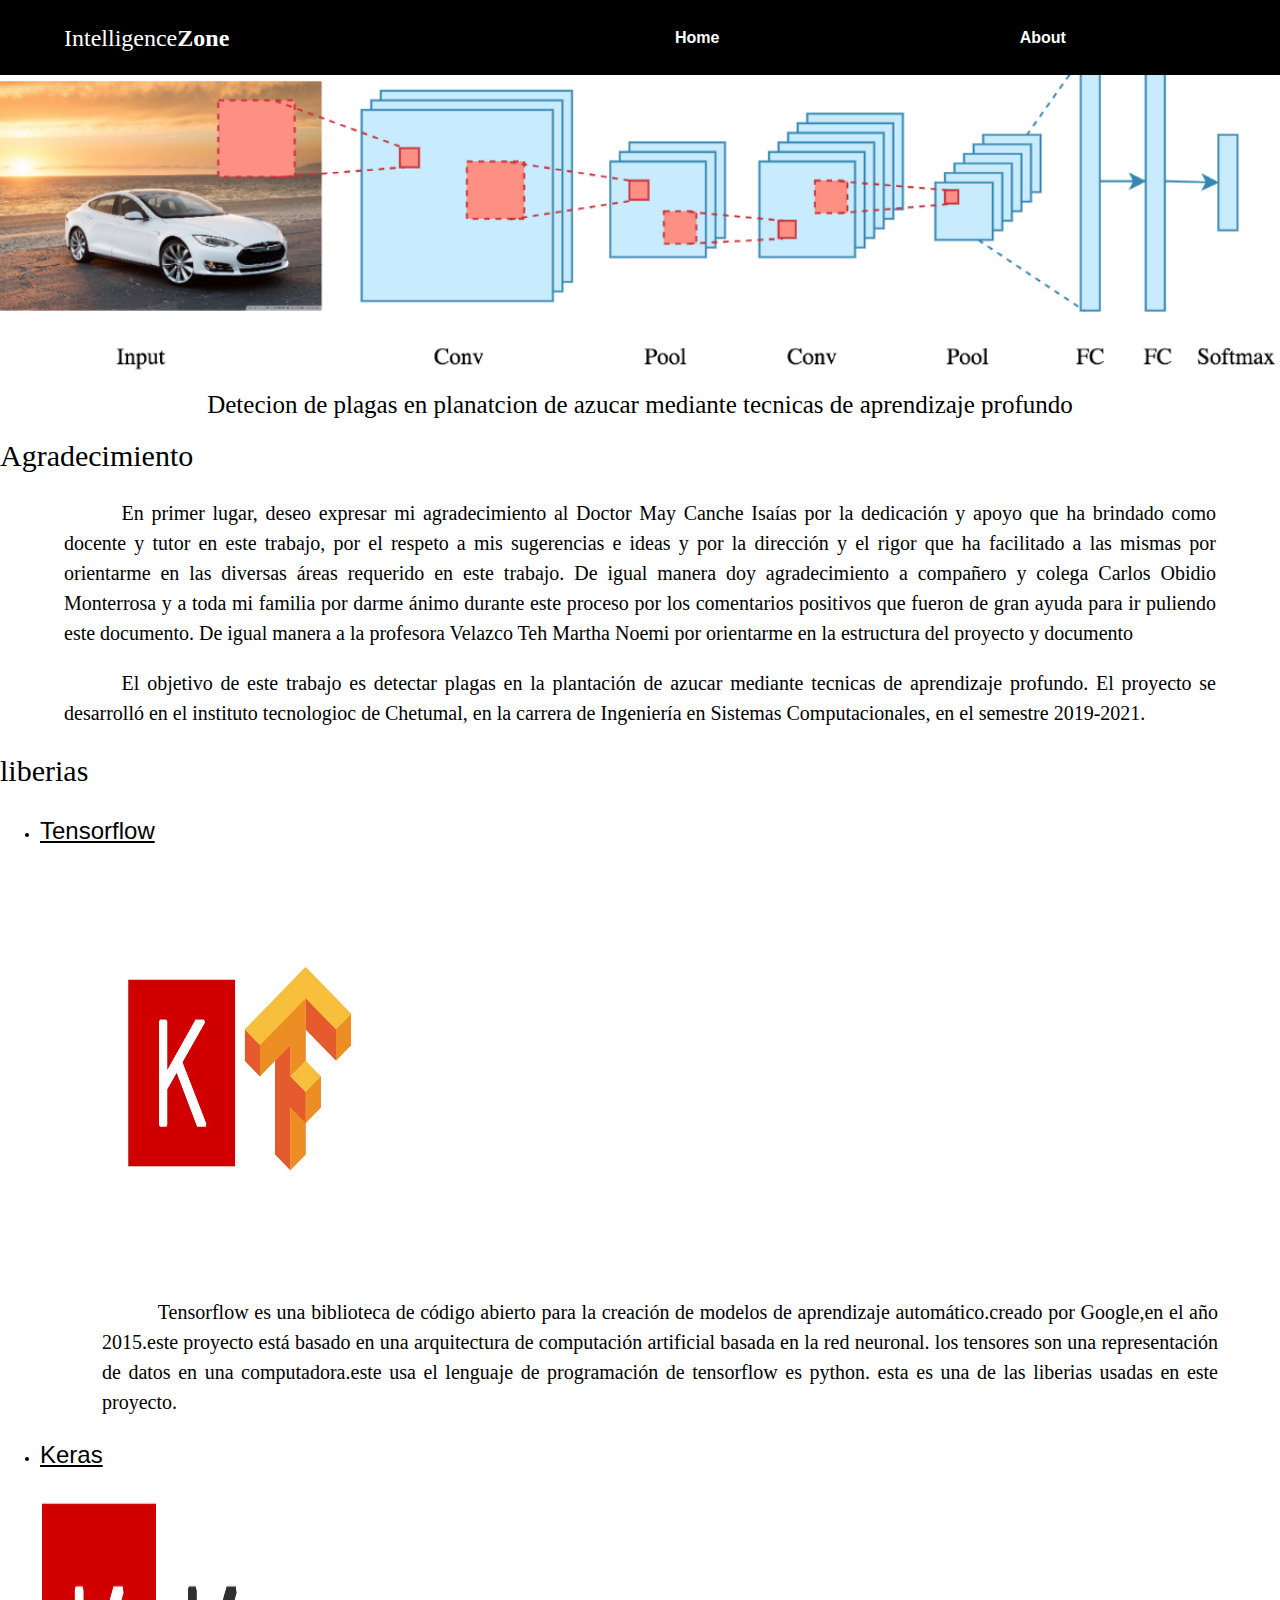
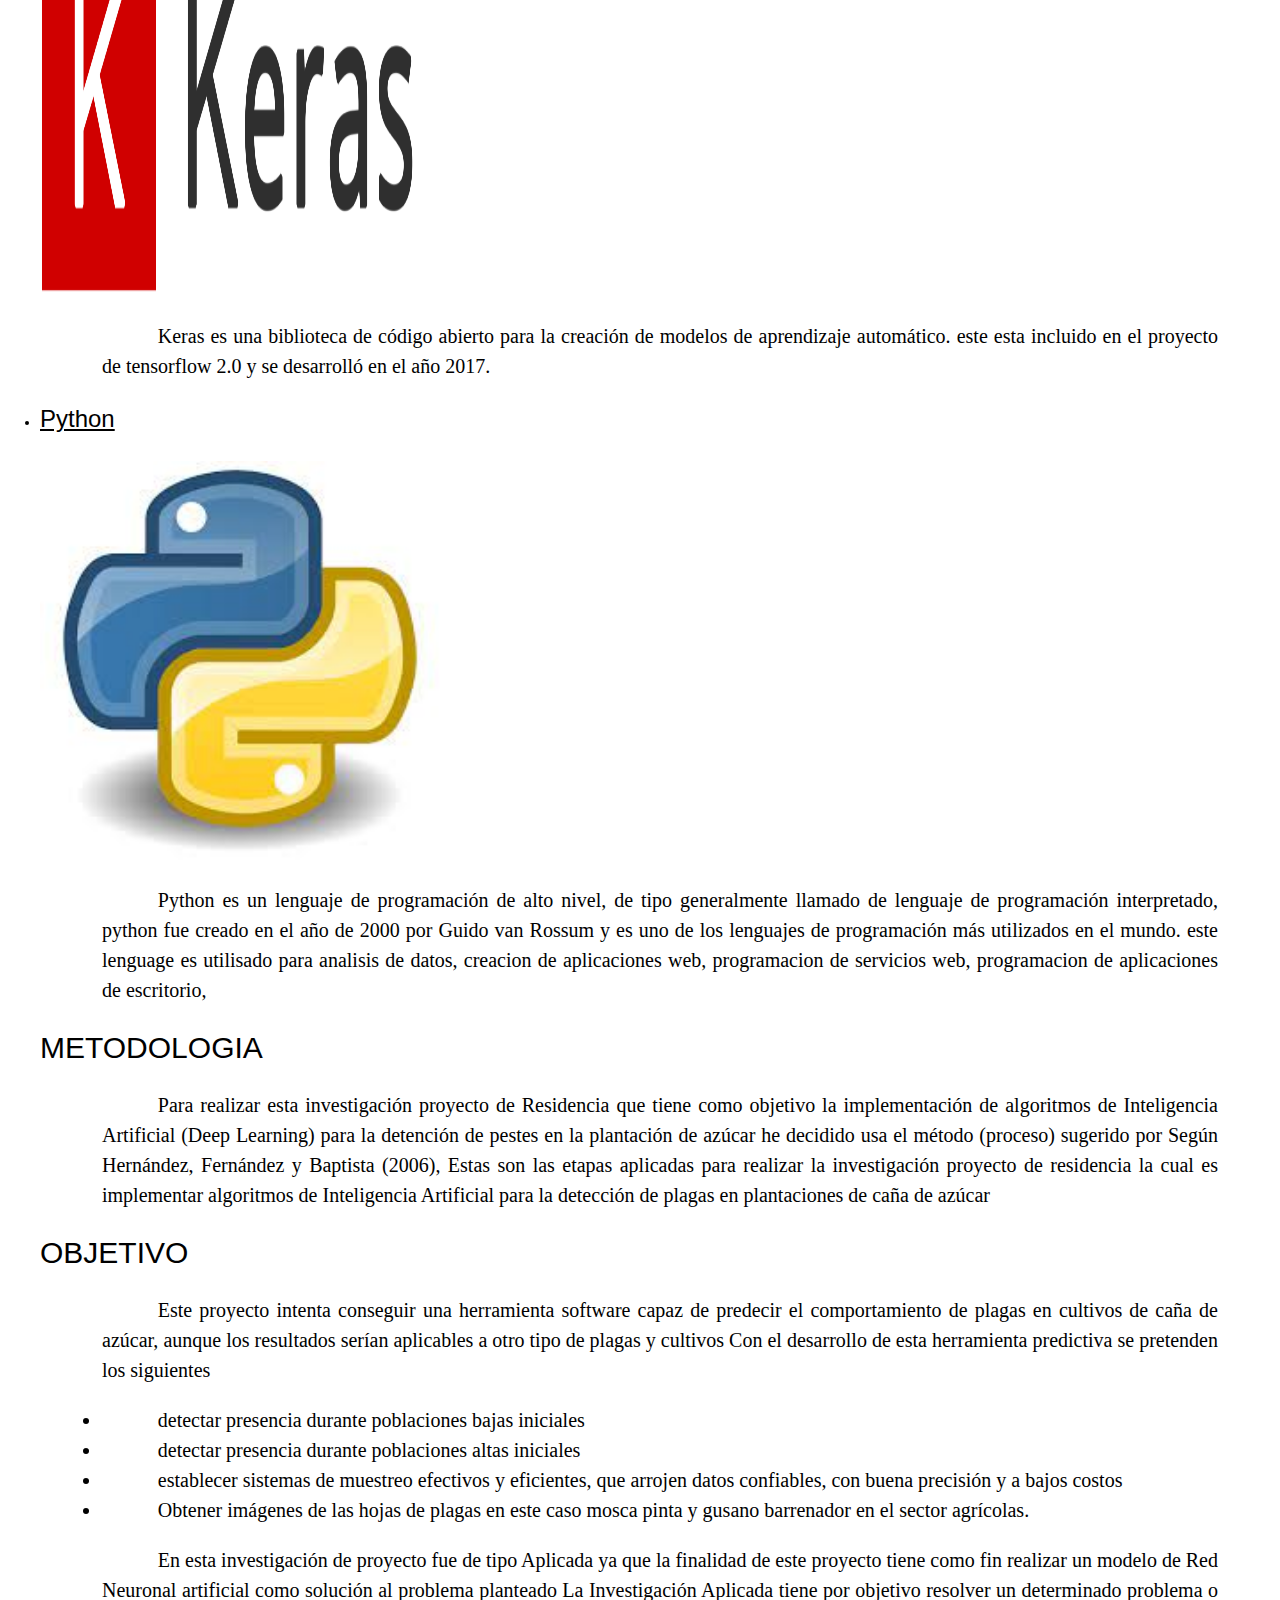
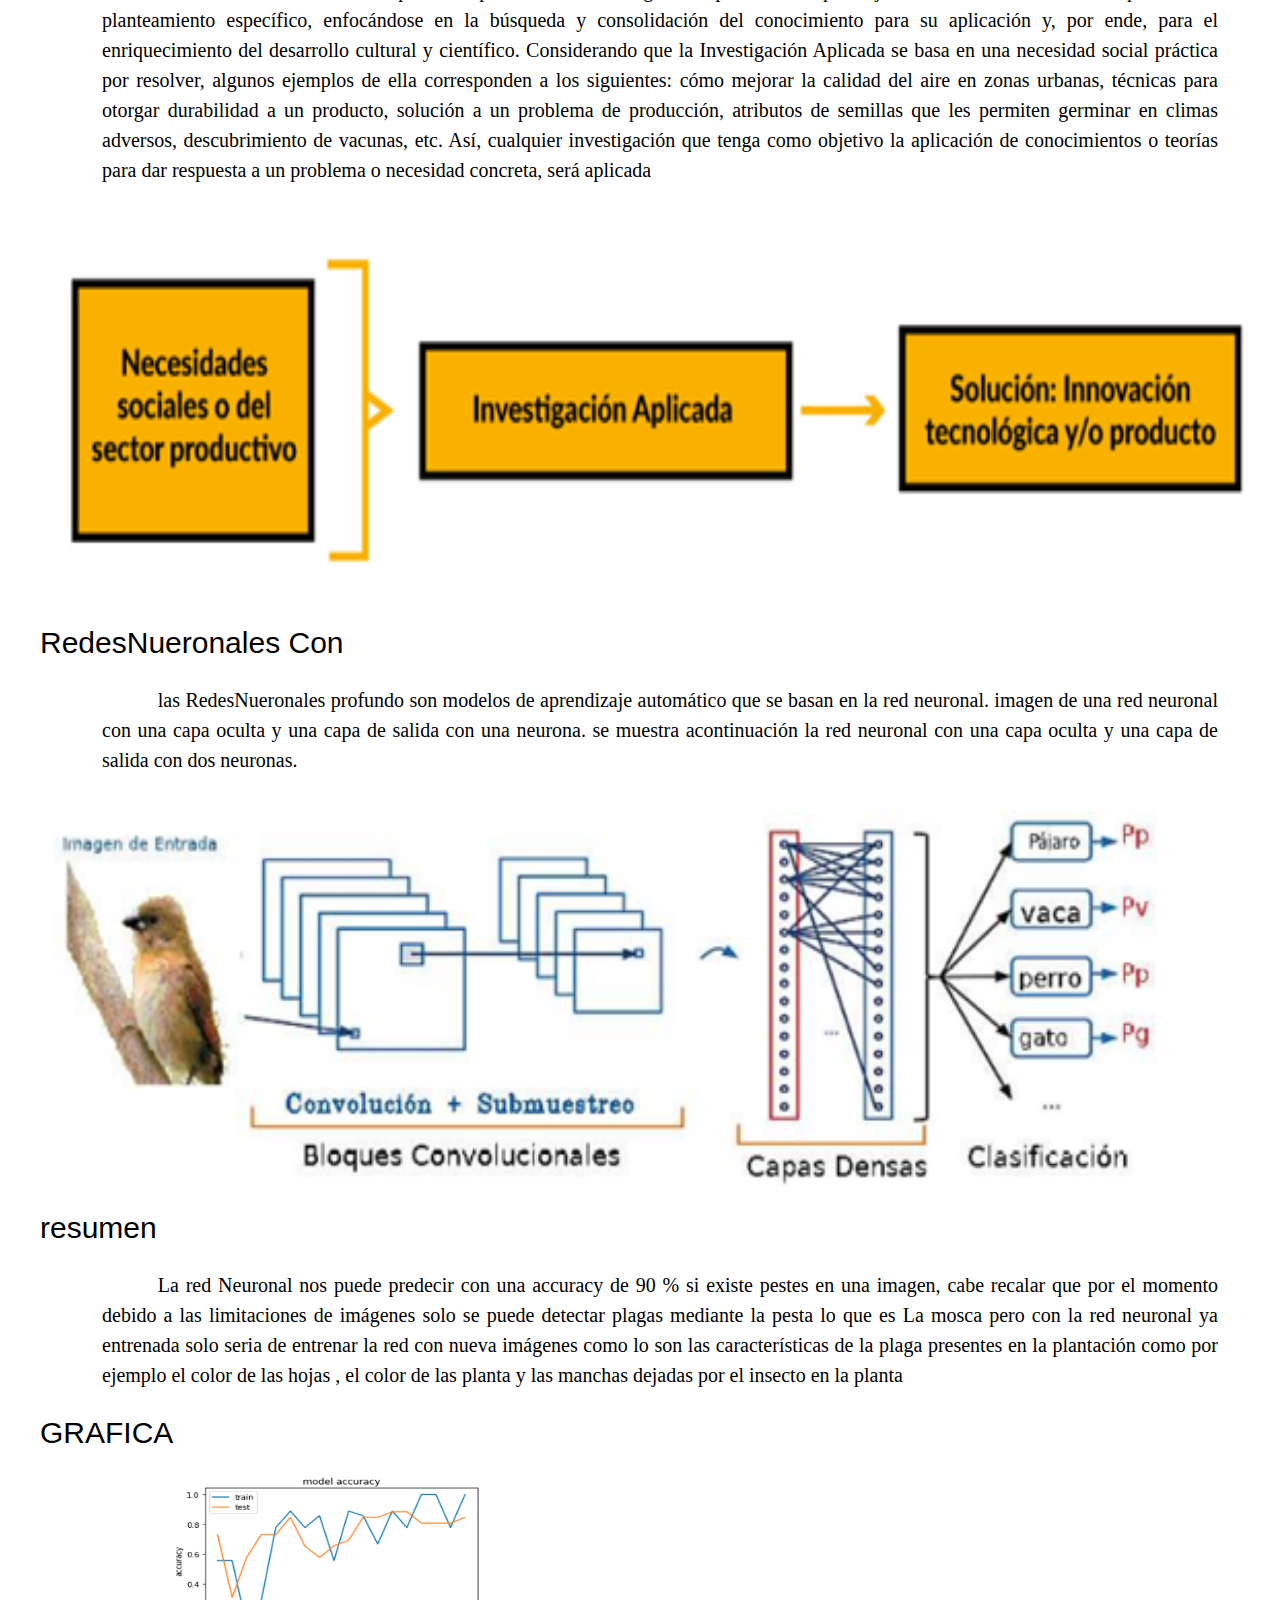
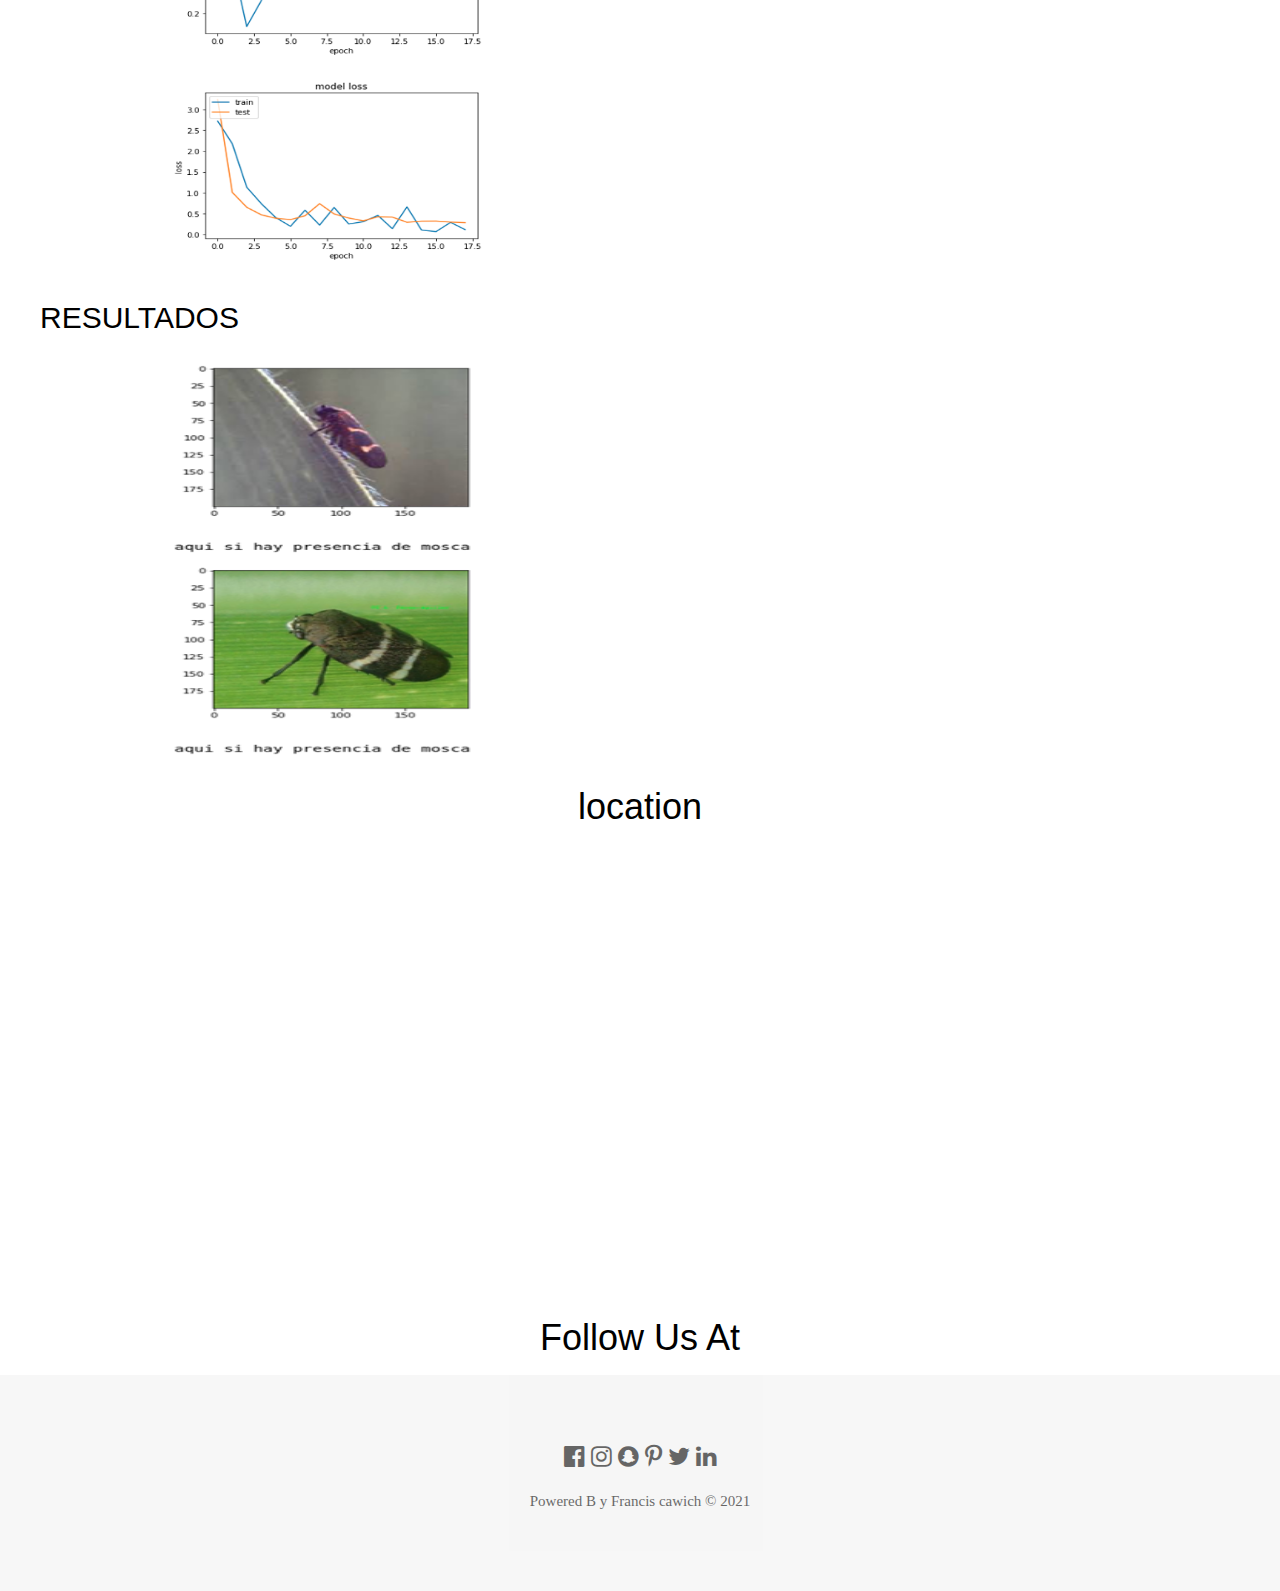
<file: work.html>
<!DOCTYPE html>
<html lang="en">

<head>
    <title>W3.CSS Template</title>
    <meta charset="UTF-8">
    <meta http-equiv="X-UA-Compatible" content="IE=edge">
    <meta name="viewport" content="width=device-width, initial-scale=1">

    <link rel="stylesheet" href="https://www.w3schools.com/w3css/4/w3.css">
    <link rel="stylesheet" href="css/sample.css">

    <link rel="stylesheet" href="https://cdnjs.cloudflare.com/ajax/libs/font-awesome/4.7.0/css/font-awesome.min.css">

</head>

<body id="home">


    <nav>
        <input id="nav-toggle" type="checkbox">
        <div class="logo">Intelligence <strong>Zone</strong></div>
        <ul class="links">
            <li><a href="index.html">Home</a></li>
            <li><a href="#about">About</a></li>

        </ul>
        <label for="nav-toggle" class="icon-burger">
            <div class="line"></div>
            <div class="line"></div>
            <div class="line"></div>
        </label>
    </nav>
    <div class="w3-content" style="max-width:2000px;margin-top:46px">

        <!-- Automatic Slideshow Images -->
        <div class="mySlides w3-display-container w3-center">
            <img src="/image/one.png" style="width:100%">
            <div class="w3-display-bottommiddle w3-container w3-text-white w3-padding-32 w3-hide-small">
                <h3></h3>
                <p><b></b></p>
            </div>
        </div>
        <div class="mySlides w3-display-container w3-center">
            <img src="/image/two.png" style="width:100%">
            <div class="w3-display-bottommiddle w3-container w3-text-white w3-padding-32 w3-hide-small">
                <h3>AI</h3>
                <p><b>.</b></p>
            </div>
        </div>
        <div class="mySlides w3-display-container w3-center">
            <img src="/image/ten.png" style="width:100%">
            <div class="w3-display-bottommiddle w3-container w3-text-white w3-padding-32 w3-hide-small">
                <h3>welcome</h3>
                <p style="color:black; font-size: 32px;">
                    <b">Tensorflow Keras</b>
                </p>
            </div>
        </div>

        <div>
            <h1 class="h1">Detecion de plagas en planatcion de azucar mediante tecnicas de aprendizaje profundo </h1>
        </div>
        <div>
            <h2 style="font-family: 'Times New Roman', Times, serif;">Agradecimiento </h2>

            <p class="par">En primer lugar, deseo expresar mi agradecimiento al
                Doctor May Canche Isaías por la dedicación y apoyo que ha brindado
                como docente y tutor en este trabajo, por el respeto a mis sugerencias e
                ideas y por la dirección y el rigor que ha facilitado a las mismas por
                orientarme en las diversas áreas requerido en este trabajo. De igual manera
                doy agradecimiento a compañero y colega Carlos Obidio Monterrosa y a toda mi
                familia por darme ánimo durante este proceso por los comentarios positivos que
                fueron de gran ayuda para ir puliendo este documento. De igual manera a la profesora
                Velazco Teh Martha Noemi por orientarme en la estructura del proyecto y documento</p>
        </div>


        <div>
            <h2 style="font-family: 'Times New Roman', Times, serif;"></h2>
            <p class="par">El objetivo de este trabajo es detectar plagas en la plantación de azucar mediante
                tecnicas de aprendizaje profundo. El proyecto se desarrolló en el instituto tecnologioc  de
                Chetumal, en la carrera de Ingeniería en Sistemas Computacionales, en el semestre
                2019-2021.
            </p>

        <!-- End Page Content -->
    </div>
    <div>

        <h2 style="font-family: 'Times New Roman', Times, serif; ">liberias </h2>
        <p class="par">
            <ul>
                <li>
                    <h3>
                        <a href="https://www.tensorflow.org/">Tensorflow</a>
                        <div>
                            <p>
                                <a href="
                                https://www.tensorflow.org/">
                                    <img src="/image/tensorflow.jpg" alt="tensorflow" width="400" height="400">
                                </a>
                            </p>

                        </div>
                    </h3>
                    <p class="par" >
                        <a  >Tensorflow</a> es una biblioteca de código abierto
                        para la creación de modelos de aprendizaje automático.creado por Google,en el año 2015.este
                        proyecto está basado en una arquitectura de computación artificial basada en la red neuronal. los tensores
                        son una representación de datos en una computadora.este usa el lenguaje de programación de tensorflow es python.
                        esta es una de las liberias usadas en este proyecto.
                

                    </p>
                </li>
                <li>
                    <h3>
                        <a href="https://keras.io/">Keras</a>
                        <div>
                            <p>
                                <a href="
                                https://keras.io/">
                                    <img src="/image/keras.png" alt="keras" width="400" height="400">
                                </a>
                            </p>

                    </h3>
                    <p class="par" >
                        <a>Keras</a> es una biblioteca de código abierto para la creación de
                        modelos de aprendizaje automático. este esta incluido en el proyecto de tensorflow 2.0 y se
                        desarrolló en el año 2017.  
                    </p>
                </li>
                <li>

                    <h3>
                        <a href="https://www.python.org/">Python</a>
                        <div>
                            <p>
                                <a href="       
                                https://www.python.org/">
                                    <img src="/image/python.jpg" alt="python" width="400" height="400">
                                </a>
                            </p>

                    </h3>
                    <p class="par" >
                        <a>Python</a> es un lenguaje de programación de alto nivel, de tipo generalmente llamado de lenguaje de programación interpretado, python
                        fue creado en el año de 2000 por Guido van Rossum y es uno de los lenguajes de programación más utilizados en el mundo. este lenguage
                        es utilisado para analisis de datos, creacion de aplicaciones web, programacion de servicios web, programacion de aplicaciones de escritorio,


                    </p>
                    <H2> METODOLOGIA</H2>
               <p class="par">
                Para realizar esta investigación proyecto de Residencia que tiene como
                 objetivo la implementación de algoritmos de Inteligencia Artificial (Deep Learning) 
                 para la detención de pestes en la plantación de azúcar he decidido usa el método (proceso) sugerido por Según Hernández, Fernández y Baptista (2006), Estas son las etapas aplicadas para realizar la investigación proyecto de residencia la cual es implementar algoritmos de Inteligencia Artificial
                 para la detección de plagas en plantaciones de caña de azúcar
               </p>

                <h2>OBJETIVO</h2>
                <P class="par">
                    Este proyecto intenta conseguir una herramienta software capaz de predecir el 
                    comportamiento de plagas en cultivos de caña de azúcar, aunque los resultados serían 
                    aplicables a otro tipo de plagas y cultivos Con 
                    el desarrollo de esta herramienta predictiva se pretenden los siguientes 
                </P>
                <li class="par">detectar presencia durante poblaciones bajas iniciales</li>
                <li class="par">detectar presencia durante poblaciones altas iniciales</li>
                <li class="par">establecer sistemas de muestreo efectivos y eficientes, 
                    que arrojen datos confiables, con buena precisión y a bajos costos</li>
                <li class="par">Obtener imágenes de las hojas de plagas en este caso mosca 
                    pinta y gusano barrenador en el sector agrícolas.</li>

            <p class="par">En esta investigación de proyecto fue de tipo Aplicada ya que la finalidad de este proyecto tiene como fin realizar un modelo de Red Neuronal artificial como solución al problema planteado 
                La Investigación Aplicada tiene por objetivo resolver un determinado problema o planteamiento específico, enfocándose en la búsqueda y consolidación del conocimiento para su aplicación y, por ende, para el enriquecimiento del desarrollo cultural y científico. 
                Considerando que la Investigación Aplicada se basa en una necesidad social práctica por resolver, algunos ejemplos de ella corresponden a los siguientes: cómo mejorar la calidad del aire en zonas urbanas, técnicas para otorgar durabilidad a un producto, solución a un problema de producción, atributos de semillas que les permiten germinar en climas adversos, descubrimiento de vacunas, etc. 
                Así, cualquier investigación que tenga como objetivo la aplicación de conocimientos o teorías para dar respuesta a un problema o necesidad concreta, será aplicada</p>
    
                <p>
                    <a href="       
                    https://www.python.org/">
                        <img src="/image/Picture1.png" alt="python" width="100%" height="400">
                    </a>
                </p>
              
                <h2>RedesNueronales Con</h2>
                <p class="par"> las RedesNueronales profundo son modelos de aprendizaje automático que se basan en la red neuronal.
                    imagen de una red neuronal con una capa oculta y una capa de salida con una neurona. se muestra acontinuación la red neuronal con una capa oculta y una capa de salida con dos neuronas.

                
                </p>
                <img src="/image/red.png" alt="python" width="100%" height="400">
                 
                <h2>resumen</h2>
                <p class="par">
                    La red Neuronal nos puede predecir con una accuracy de 90 % si existe pestes en 
                    una imagen, cabe recalar que por el momento debido a las limitaciones de imágenes
                     solo se puede detectar plagas mediante la pesta lo que es La mosca pero con la red
                      neuronal ya entrenada solo seria de entrenar la red con nueva imágenes como lo son las 
                      características de la plaga presentes en la plantación como por ejemplo el color de las hojas ,
                     el color de las planta y las manchas dejadas por el insecto en la planta 
                </p>
                <h2>GRAFICA</h2>
                <p class="par">
                    <a href="       
                    https://www.python.org/">
                        <img src="/image/graficas.png" alt="python" width="400" height="400">
                    </a>

                </p>  
                <h2>RESULTADOS</h2>
                <p class="par">
                    <a>
                        <img src="/image/results.png" alt="python" width="400" height="400">
                    </a>
                
            </div>
                



  
    <h1 style="text-align: center;"> location</h1>
    <!-- Image of location/map -->

    <!--
  <img src="/w3images/map.jpg" class="w3-image w3-greyscale-min" style="width:100%">
  --->

    <iframe
        src="https://www.google.com/maps/embed?pb=!1m18!1m12!1m3!1d15150.064008684942!2d-88.47669848837218!3d18.323729120184524!2m3!1f0!2f0!3f0!3m2!1i1024!2i768!4f13.1!3m3!1m2!1s0x8f5b93562bb7f51f%3A0x9b4f08a28fa681e6!2sConcepcion%2C%20Belize!5e0!3m2!1sen!2smx!4v1655954852180!5m2!1sen!2smx"
        height="450" style="border:0;" allowfullscreen="" loading="lazy" referrerpolicy="no-referrer-when-downgrade"
        width="100%"></iframe>
    <!-- Footer -->
    <h1 style="text-align: center;">Follow Us At</h1>
    <footer class="w3-container w3-padding-64 w3-center w3-opacity w3-light-grey w3-xlarge">
        <i class="fa fa-facebook-official w3-hover-opacity"></i>
        <i class="fa fa-instagram w3-hover-opacity"></i>
        <i class="fa fa-snapchat w3-hover-opacity"></i>
        <i class="fa fa-pinterest-p w3-hover-opacity"></i>
        <i class="fa fa-twitter w3-hover-opacity"></i>
        <i class="fa fa-linkedin w3-hover-opacity"></i>
        <p class="w3-medium">Powered B y <a target="_blank">Francis cawich &copy; 2021</a></p>
    </footer>
    <script src="/javaScript/script.js"></script>

</body>

</html>
</file>
<file: css/sample.css>
body {
	padding: 0;
	margin: 0;
	font-family: 'Times New Roman', Times, serif;
}
.mySlides {display: none}
.container {
	

	background-image: url(/images/hand.webp);

	width: 100%;
    height: 400px;
	background-size: cover;
    background-repeat: no-repeat;
    background-position: center;
	text-align: center;

  

}
.container img {
	display: block;
	width: 100%;
}
nav {
	position: fixed;
	z-index: 10;
	left: 0;
	right: 0;
	top: 0;
	font-family: 'Montserrat', sans-serif;
	padding: 0 5%;
	height: 75px;
	background-color:black;
}
nav .logo {
	float: left;
	width: 40%;
	height: 100%;
	display: flex;
	align-items: center;
	font-size: 24px;
	color: #fff;
    font-family: 'Times New Roman', Times, serif5;
}
nav .links {
	float: right;
	padding: 0;
	margin: 0;
	width: 60%;
	height: 100%;
	display: flex;
	justify-content: space-around;
	align-items: center;
}
nav .links li {
	list-style: none;
}
nav .links a {
	display: block;
	padding: 1em;
	font-size: 16px;
	font-weight: bold;
	color: #fff;
	text-decoration: none;
}
#nav-toggle {
	position: absolute;
	top: -100px;
}
nav .icon-burger {
	display: none;
	position: absolute;
	right: 5%;
	top: 50%;
	transform: translateY(-50%);
}
nav .icon-burger .line {
	width: 30px;
	height: 5px;
	background-color: #fff;
	margin: 5px;
	border-radius: 3px;
	transition: all .3s ease-in-out;
}
@media screen and (max-width: 768px) {
	nav .logo {
		float: none;
		width: auto;
		justify-content: center;
	}
	nav .links {
		float: none;
		position: fixed;
		z-index: 9;
		left: 0;
		right: 0;
		top: 100px;
		bottom: 100%;
		width: auto;
		height: auto;
		flex-direction: column;
		justify-content: space-evenly;
		background-color: rgba(0,0,0,.8);
		overflow: hidden;
		box-sizing: border-box;
		transition: all .5s ease-in-out;
	}
	nav .links a {
		font-size: 20px;
	}
	nav :checked ~ .links {
		bottom: 0;
	}
	nav .icon-burger {
		display: block;
	}
	nav :checked ~ .icon-burger .line:nth-child(1) {
		transform: translateY(10px) rotate(225deg);
	}
	nav :checked ~ .icon-burger .line:nth-child(3) {
		transform: translateY(-10px) rotate(-225deg);
	}
	nav :checked ~ .icon-burger .line:nth-child(2) {
		opacity: 0;
	}
	
}


.name{
	color: black;
}


/* sample */
.w3-content,
.w3-auto {
    margin-left: auto;
    margin-right: auto
}

.w3-content {
    max-width: 980px
}
.h1{
	font-size: 25px;
	font-family: 'Times New Roman', Times, serif;
	color:black;

	text-align: center;
}
.par{
	font-size: 20px;
	font-family: 'Times New Roman', Times, serif;
	color:black;

	text-align: justify;
	text-indent: 5%;
	margin-right: 5%;
	margin-left: 5%;

}
</file>
